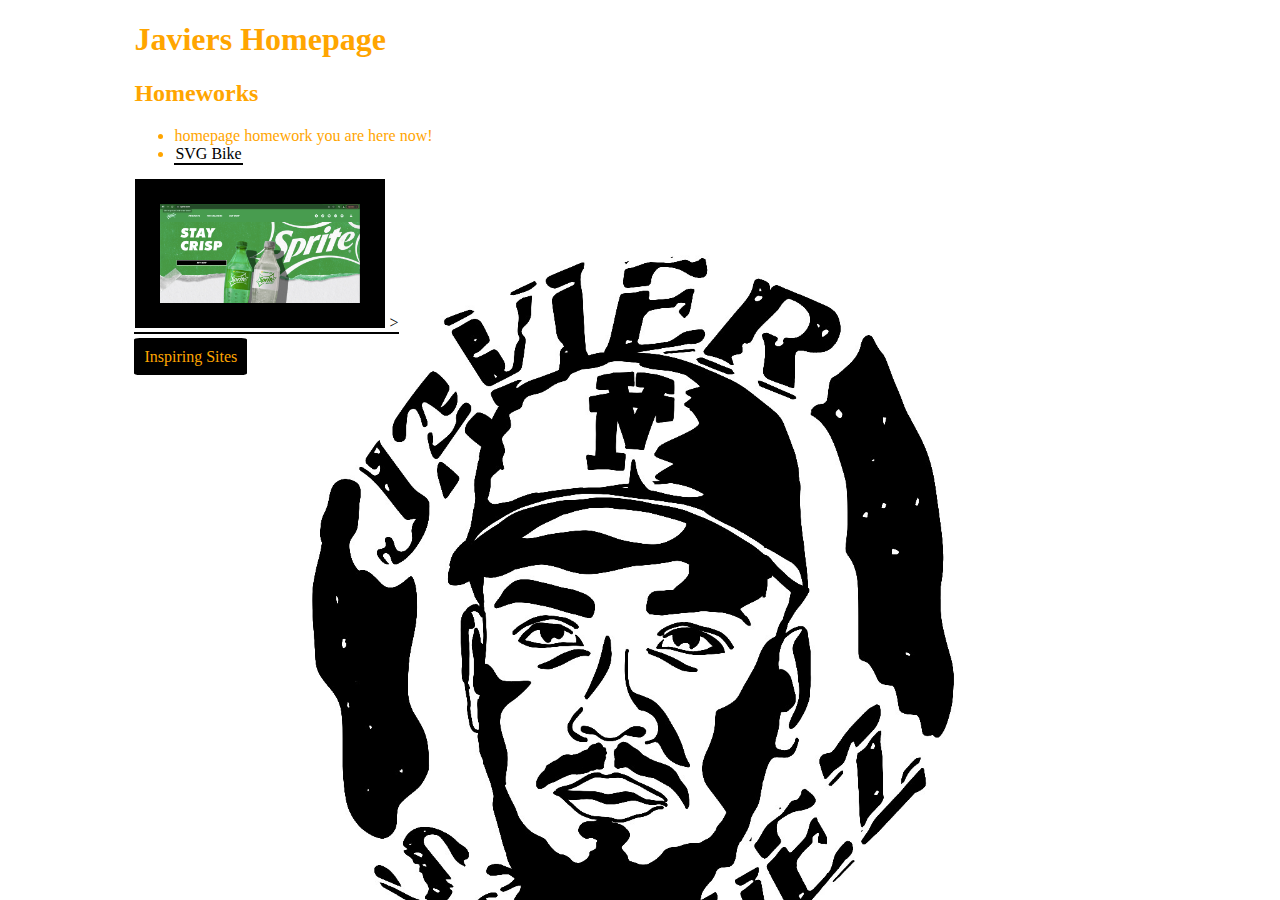
<file: index.html>
<!DOCTYPE html>
<html lang="en">
<head>
    <meta charset="UTF-8">
    <meta http-equiv="X-UA-Compatible" content="IE=edge">
    <meta name="viewport" content="width=device-width, initial-scale=1.0">
    <title>Javier's Homepage</title>
    <link rel="stylesheet" href="style.css">
</head>
<body>
    <Div class="wrapper">
    <h1>Javiers Homepage</h1>

    <h2>Homeworks</h2>
    <ul>
        <li>homepage homework you are here now!
        </li>
        <li><a href="homeworks/homework2" >SVG Bike
        </a></li>
    </ul>
<a href="https://www.sprite.com/"><img 
    class="inspire"
src="sprite.png" alt="Sprite">
></a>

<p><a class="button"
    href="#">Inspiring Sites</a></p>
</Div>
</body>
</html>
</file>
<file: style.css>
body{
    background-image: url("IMG_0092.JPG");
    background-size: cover;
    background-repeat: no-repeat;
    color: orange; 
}
a{
    color: black;
    text-decoration: none;
    border-bottom: 2px solid black;
    padding: 1px;
   
}
a:hover { 
color: orange;
border-bottom: orange;
  }
  .inspire{
      width: 200px;
      background-color: rgb(0, 0, 0);
      padding: 20px;
      border: 5px solid black
  }
  .button{
      background-color: black;
      padding: 10px;
      color: orange;
      border: none;
      border-radius: 5%;
  }
  .button:hover{
      background-color: black;
      color: orange;
  }
  .wrapper{ 
      width: 80%;
      margin: auto;
  }
</file>
